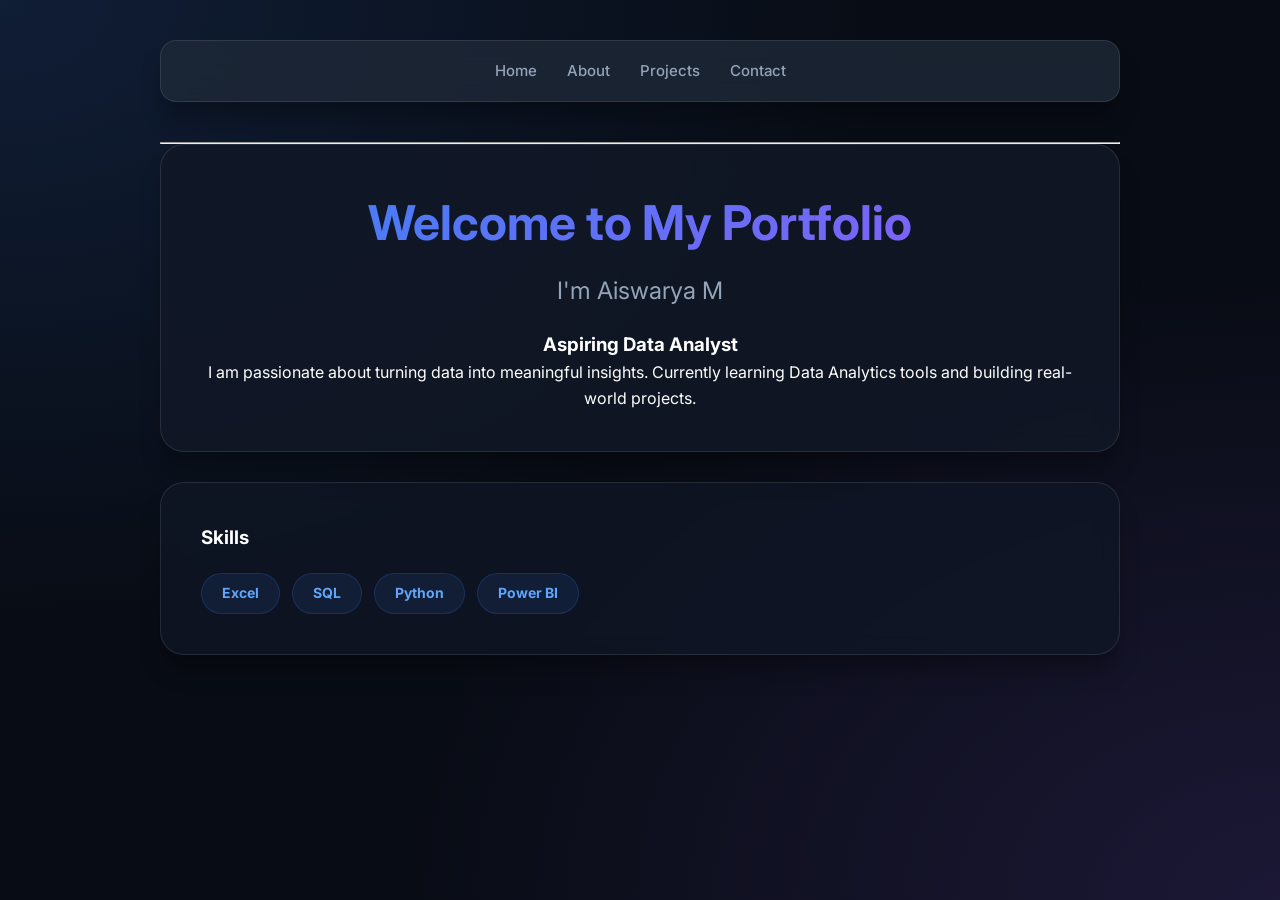
<file: index.html>
<!DOCTYPE html>
<html lang="en">
<head>
  <meta charset="UTF-8">
  <meta name="viewport" content="width=device-width, initial-scale=1.0">
  <title>Aiswarya M - Portfolio</title>
  <link rel="stylesheet" href="style.css">
</head>
<body>

  <nav>
    <a href="index.html">Home</a>
    <a href="about.html">About</a>
    <a href="project.html">Projects</a>
    <a href="contact.html">Contact</a>
  </nav>
  <hr>

  <div class="hero">
    <h1>Welcome to My Portfolio</h1>
    <h2>I'm Aiswarya M</h2>
    <h3>Aspiring Data Analyst</h3>
    <p>
      I am passionate about turning data into meaningful insights.
      Currently learning Data Analytics tools and building real-world projects.
    </p>
  </div>

  <div class="skills-section">
    <h3>Skills</h3>
    <ol class="skills-list">
      <li><strong>Excel</strong></li>
      <li><strong>SQL</strong></li>
      <li><strong>Python</strong></li>
      <li><strong>Power BI</strong></li>
    </ol>
  </div>

</body>
</html>
</file>
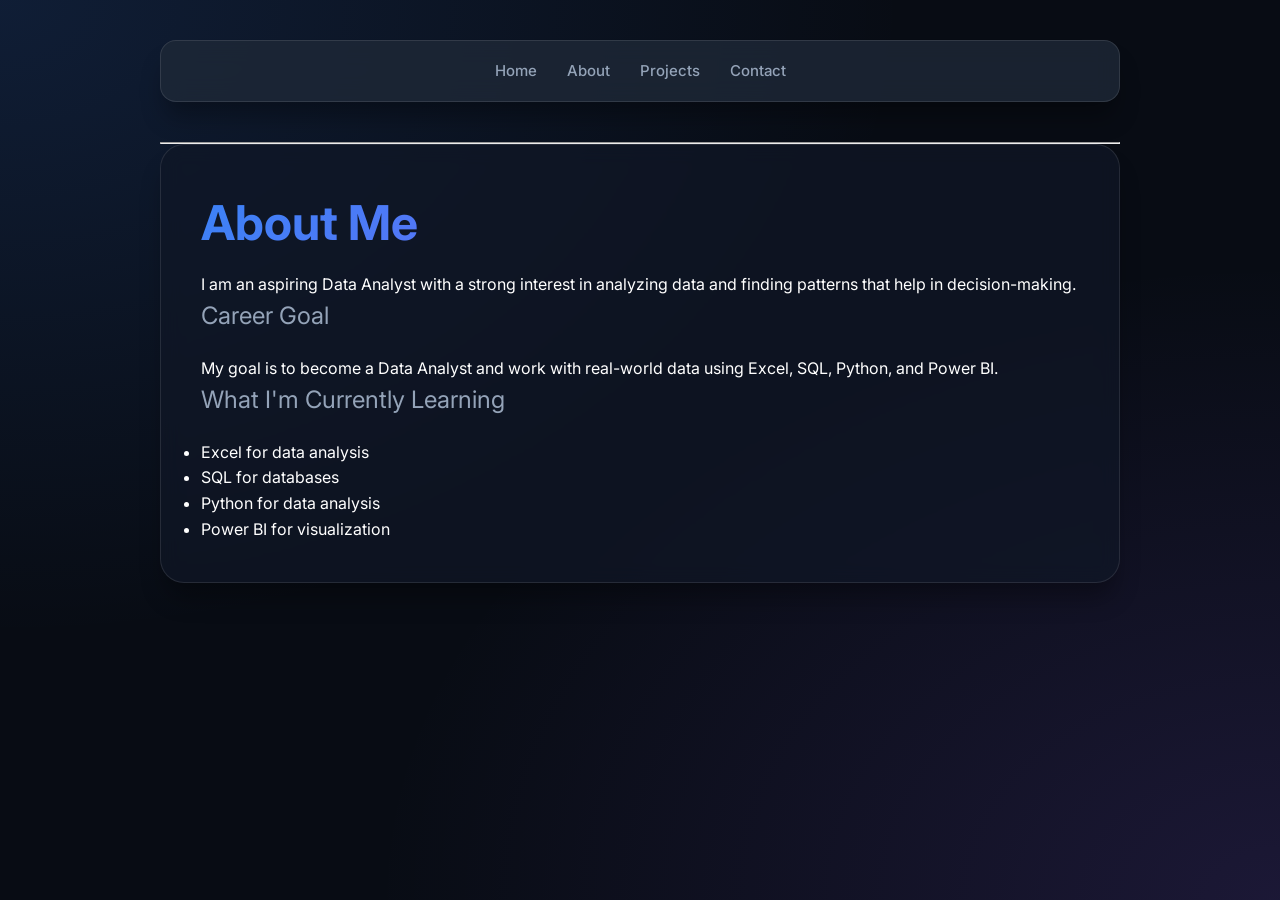
<file: about.html>
<!DOCTYPE html>
<html lang="en">
<head>
  <meta charset="UTF-8">
  <meta name="viewport" content="width=device-width, initial-scale=1.0">
  <title>About - Aiswarya M</title>
  <link rel="stylesheet" href="style.css">
</head>
<body>

  <nav>
    <a href="index.html">Home</a>
    <a href="about.html">About</a>
    <a href="project.html">Projects</a>
    <a href="contact.html">Contact</a>
  </nav>
  <hr>

  <div class="card">
    <h1>About Me</h1>
    <p>I am an aspiring Data Analyst with a strong interest in analyzing data and finding patterns that help in decision-making.</p>
    
    <h2>Career Goal</h2>
    <p>My goal is to become a Data Analyst and work with real-world data using Excel, SQL, Python, and Power BI.</p>

    <h2>What I'm Currently Learning</h2>
    <ul>
      <li>Excel for data analysis</li>
      <li>SQL for databases</li>
      <li>Python for data analysis</li>
      <li>Power BI for visualization</li>
    </ul>
  </div>

</body>
</html>
</file>
<file: style.css>
/* ===== MODERN GOOGLE FONTS ===== */
@import url('https://fonts.googleapis.com/css2?family=Inter:wght@300;400;600;700&display=swap');

:root {
  /* Color Palette - Deep Professional Slate & Vibrant Accents */
  --bg-main:      #080c14;
  --bg-card:      rgba(17, 24, 39, 0.7); /* Translucent for Glass effect */
  --bg-nav:       rgba(31, 41, 55, 0.8);
  
  --text-main:    #ffffff;
  --text-muted:   #94a3b8;
  
  --accent:       #8b5cf6;       /* Royal Purple */
  --accent-glow:  rgba(139, 92, 246, 0.3);
  --blue-gradient: linear-gradient(135deg, #3b82f6, #8b5cf6);
  
  --border:       rgba(255, 255, 255, 0.1);
  --shadow:       0 20px 25px -5px rgba(0, 0, 0, 0.3), 0 10px 10px -5px rgba(0, 0, 0, 0.04);
}

/* ===== GLOBAL STYLES ===== */
* {
  margin: 0;
  padding: 0;
  box-sizing: border-box;
}

body {
  font-family: 'Inter', -apple-system, sans-serif;
  background-color: var(--bg-main);
  background-image: 
    radial-gradient(at 0% 0%, rgba(59, 130, 246, 0.15) 0px, transparent 50%),
    radial-gradient(at 100% 100%, rgba(139, 92, 246, 0.15) 0px, transparent 50%);
  color: var(--text-main);
  line-height: 1.6;
  max-width: 1000px;
  margin: 0 auto;
  padding: 40px 20px;
  min-height: 100vh;
}

/* ===== NAVIGATION ===== */
nav {
  display: flex;
  justify-content: center;
  gap: 30px;
  background: var(--bg-nav);
  backdrop-filter: blur(12px); /* Blur effect */
  padding: 18px;
  border-radius: 16px;
  border: 1px solid var(--border);
  position: sticky;
  top: 20px;
  z-index: 1000;
  box-shadow: var(--shadow);
  margin-bottom: 40px;
}

nav a {
  color: var(--text-muted);
  text-decoration: none;
  font-weight: 500;
  font-size: 15px;
  transition: all 0.3s ease;
  position: relative;
}

nav a:hover, nav a[href*="index.html"]:focus {
  color: var(--text-main);
}

nav a::after {
  content: '';
  position: absolute;
  width: 0;
  height: 2px;
  bottom: -5px;
  left: 0;
  background: var(--blue-gradient);
  transition: width 0.3s;
}

nav a:hover::after {
  width: 100%;
}

/* ===== HERO & CARDS ===== */
.hero, .card, .skills-section {
  background: var(--bg-card);
  backdrop-filter: blur(10px);
  padding: 40px;
  border-radius: 24px;
  border: 1px solid var(--border);
  margin-bottom: 30px;
  box-shadow: var(--shadow);
  transition: transform 0.3s ease;
}

.hero {
  text-align: center;
  background: linear-gradient(rgba(17, 24, 39, 0.8), rgba(17, 24, 39, 0.8)), 
              url('https://www.transparenttextures.com/patterns/carbon-fibre.png');
}

h1 {
  font-size: 3rem;
  font-weight: 700;
  background: var(--blue-gradient);
  -webkit-background-clip: text;
  -webkit-text-fill-color: transparent;
  margin-bottom: 10px;
}

h2 { color: var(--text-muted); font-weight: 400; margin-bottom: 20px; }

/* ===== SKILLS LIST ===== */
.skills-list {
  display: flex;
  flex-wrap: wrap;
  gap: 12px;
  list-style: none;
  margin-top: 20px;
}

.skills-list li {
  background: rgba(59, 130, 246, 0.1);
  color: #60a5fa;
  padding: 8px 20px;
  border-radius: 100px;
  font-size: 14px;
  font-weight: 600;
  border: 1px solid rgba(59, 130, 246, 0.2);
  transition: all 0.3s ease;
}

.skills-list li:hover {
  background: var(--accent);
  color: white;
  transform: translateY(-3px);
  box-shadow: 0 10px 20px var(--accent-glow);
}

/* ===== PROJECT LIST ===== */
.project-list {
  list-style: none;
}

.project-list li {
  background: rgba(255, 255, 255, 0.03);
  margin-bottom: 15px;
  padding: 20px;
  border-radius: 15px;
  border-left: 4px solid var(--accent);
  transition: 0.3s;
}

.project-list li:hover {
  background: rgba(255, 255, 255, 0.07);
  transform: scale(1.01);
}

/* ===== CONTACT LINKS ===== */
.contact-link {
  display: inline-block;
  text-decoration: none;
  background: var(--bg-nav);
  color: var(--text-main);
  padding: 15px 25px;
  border-radius: 12px;
  margin-right: 15px;
  margin-top: 15px;
  border: 1px solid var(--border);
  font-weight: 600;
  transition: 0.3s;
}

.contact-link:hover {
  background: var(--blue-gradient);
  color: white;
  box-shadow: 0 10px 20px var(--accent-glow);
}

/* ===== RESPONSIVE ===== */
@media (max-width: 600px) {
  nav { gap: 15px; padding: 12px; }
  h1 { font-size: 2rem; }
  .hero, .card { padding: 25px; }
}
</file>
